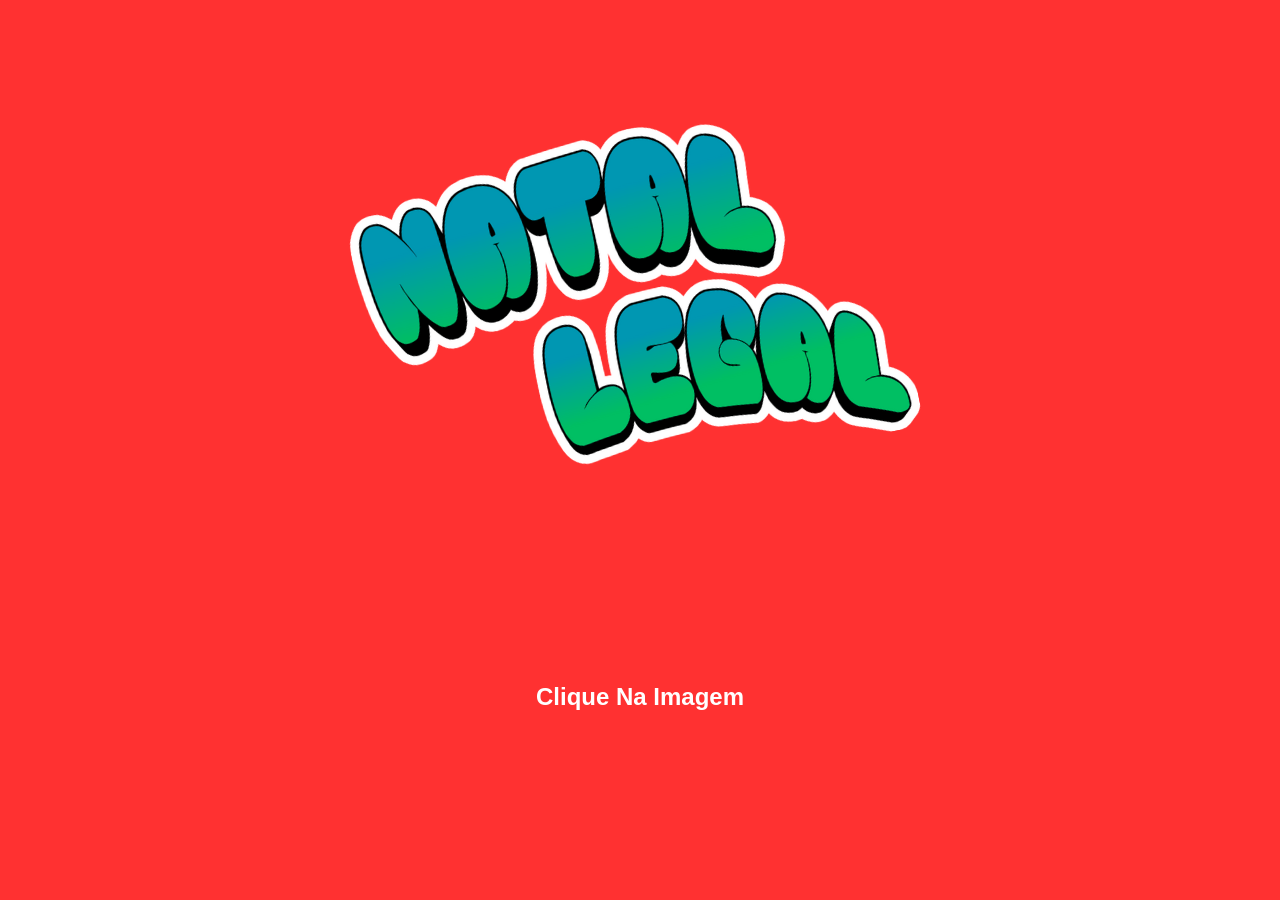
<file: index.html>
<!DOCTYPE html>
<html>
  <head>
    <title>Esse é o Inicio</title>
    <meta charset="utf-8">
    <link rel="icon" href="img/fav_icon.png">
    
    <style>
      body {
        margin: 0;
        min-height: 100vh;
        min-width: 100vw;
        background-color: #ff3131;
        border: none;font-family:
        sans-serif;
        color: white;
      }

      .img{
        display: flex;              
        justify-content: center;
      }
      
      h1{
        text-align: center;
      }
    </style>
    
  </head>
  <body>
    <section>
      
      <div class="img">
        <a href="inicio/inicio.html">
          <img src="img/intro.png" alt="Natal Legal (tudo junto)">
        </a>
      </div>
      <h1>Clique Na Imagem</h1>
      
    </section>
  </body>
</html>
</file>
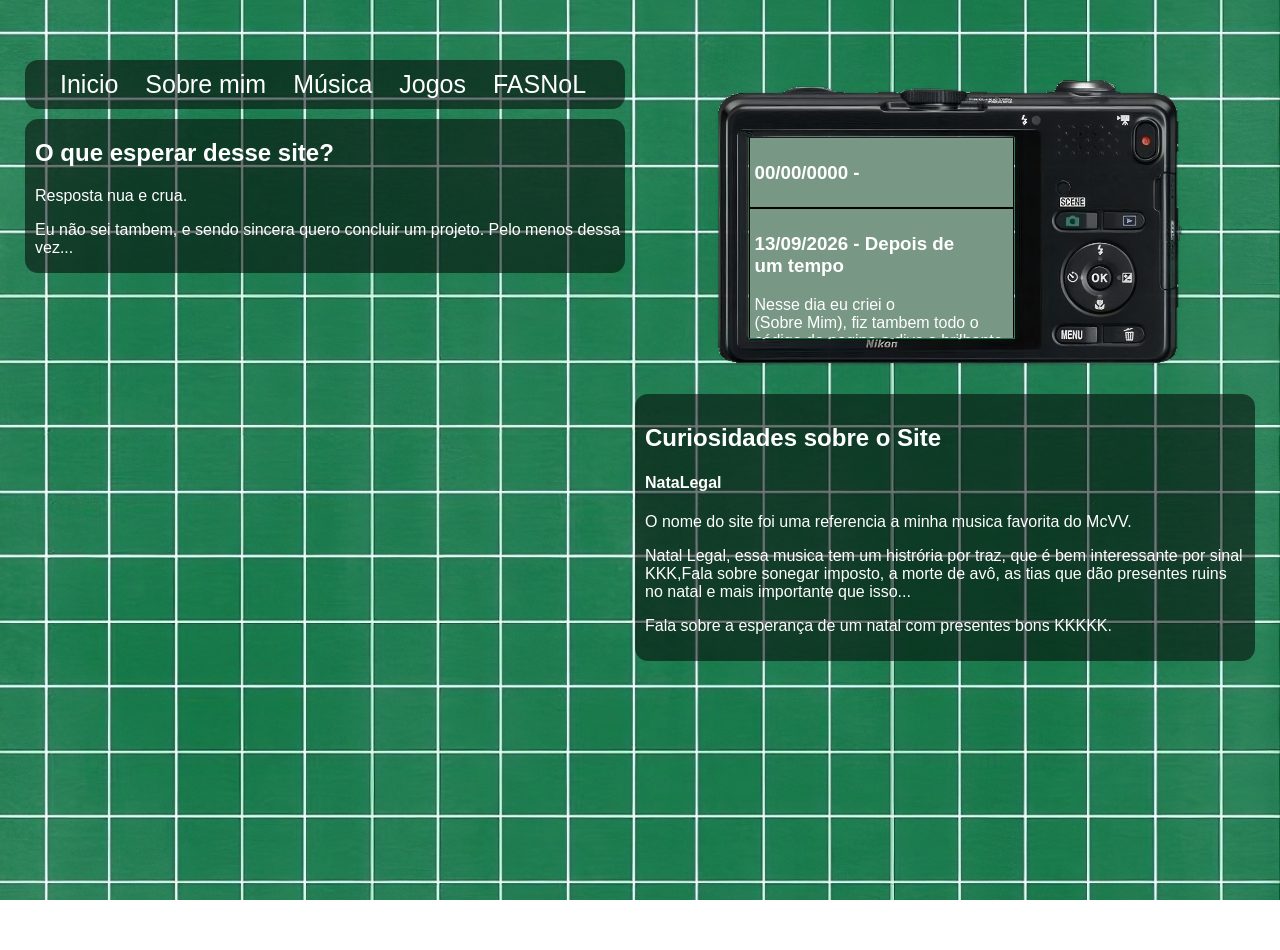
<file: Inicio/Index.html>
<!doctype html>
<html lang="pt-br">
<head>
    <meta charset="UTF-8">
    <meta name="viewport" content="width=device-width, initial-scale=1">
    <link rel="stylesheet" href="Index.css">
    <title>NataLegal</title>
</head>
<body>

    <main>
        <div class="menu-wrapper">
            <section class="coluna">
                <menu class="menu">
                    <a href="#">Inicio</a>
                    <a href="../Sobre-Mim/Index.html">Sobre mim</a>
                    <a href="#">Música</a>
                    <a href="#">Jogos</a>
                    <a href="#">FASNoL</a>
                </menu>
            </section>

            <div class="conteudo-extra coluna">
                <h2>O que esperar desse site?</h2>
                <p>Resposta nua e crua.</p>
                <p>Eu não sei tambem, e sendo sincera quero concluir um projeto. Pelo menos dessa vez...</p>
            </div>
        </div>


        <section >
                <article class="camera-frame">
                    <img class="camera" src="../img/camera.png">
                    <div class="lista-atualizacoes">

                        <!--
                        <div class="New">
                            <h3>00/00/0000 - </h3>
                            <p></p>
                        </div>
                        -->

                        <div class="New">
                            <h3>00/00/0000 - </h3>
                            <p></p>
                        </div>

                        <div class="New">
                            <h3>13/09/2026 - Depois de <br> um tempo</h3>
                            <p>Nesse dia eu criei o <br> (Sobre Mim), fiz tambem todo o código da pagina e dive a brilhante idia de cria uma pag sómente de "Commit" direto no NeoCites...</p>

                            <p>Acho que se eu a atualizar sempre alguma coisa pelo NeoCites consigo manter um engajamento melhor.</p>
                        </div>
                        
                        <div class="New">
                            <h3>31/08/2026 - segundo dia</h3>
                            <p>hoje eu nao ouvi musica para programar, mas isso nao muda nada, vou mexer mais um pouco e ir atualizando para subir no GitHub</p>
                        </div>

                        <div class="New">
                            <h3>30/08/2026 - Inicio</h3>
                            <p>Hj foi criado o site e com isso vem o primeiro registro dele, ele ainda não foi publicado então ninguém vai ver isso por um bommmm tempo, gosto de programar ouvindo música, estou ouvindo agora Someday (A Good Song) do Redbone.</p>
                            <p>Super recomendo as musicas do Redbone por sinal...</p>
                        </div>
                        
                    </div>
                </article>

                <article>
                    <div class="coluna curiosisade">
                        <h2>Curiosidades sobre o Site</h2>
                        <h4>NataLegal</h4>
                        <p>O nome do site foi uma referencia a minha musica favorita do McVV.</p>
                        <p>Natal Legal, essa musica tem um histrória por traz, que é bem interessante por sinal KKK,Fala sobre sonegar imposto, a morte de avô, as tias que dão presentes ruins no natal e mais importante que isso...</p>
                        <p>Fala sobre a esperança de um natal com presentes bons KKKKK.</p>
                    </div>
                </article>
        </section>
    </main>

    <footer>
               
    </footer>
</body>
</html>
</file>
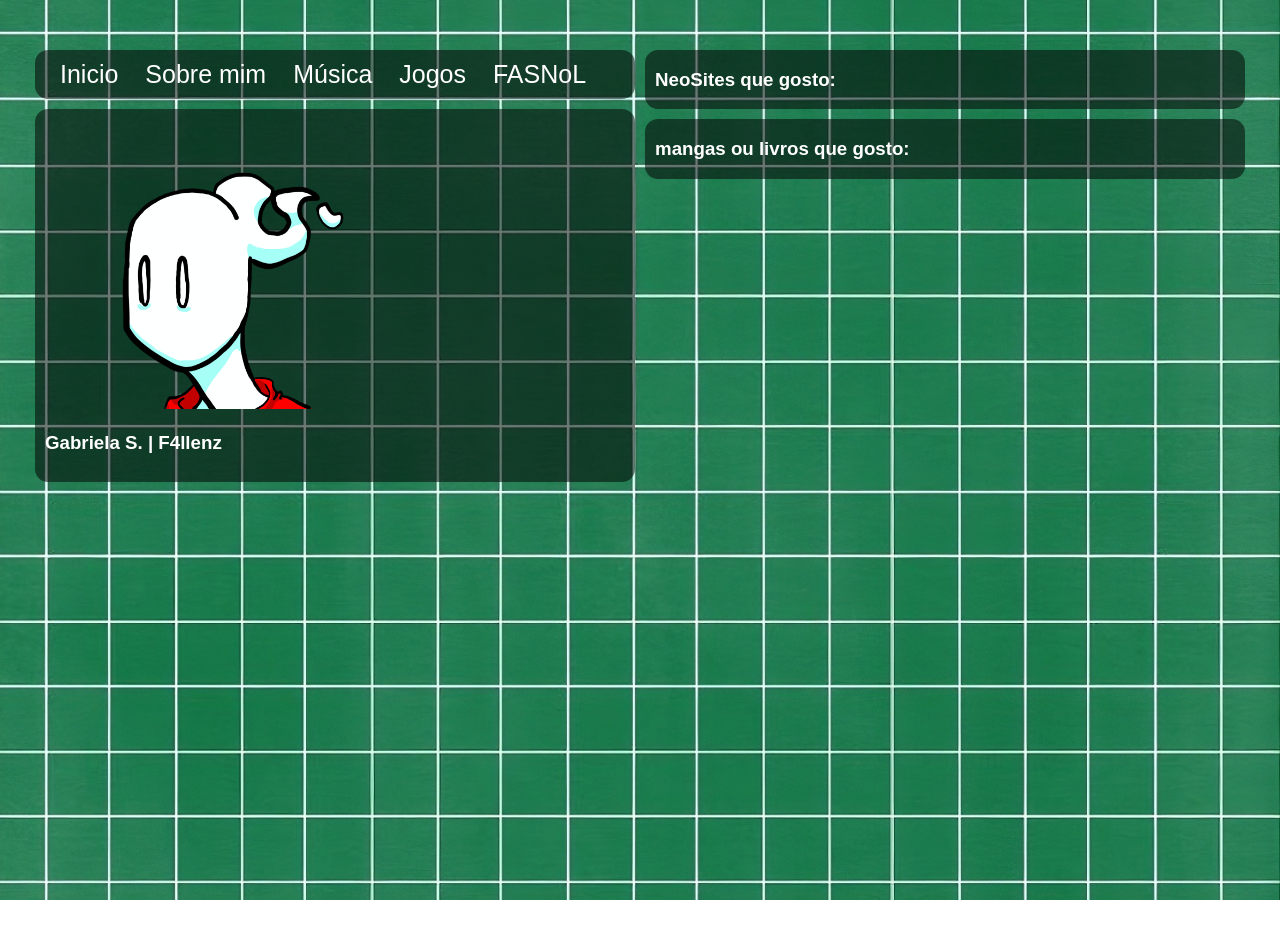
<file: Sobre-Mim/Index.html>
<!DOCTYPE html>
<html lang="en">
<head>
    <meta charset="UTF-8">
    <meta name="viewport" content="width=device-width, initial-scale=1.0">
    <link rel="stylesheet" href="Index.css">
    <title>Sobre Mim</title>
</head>
<body>
    <main>
        <article class="menu-wrapper">
            <section class="coluna">
                <menu class="menu">
                    <a href="../Inicio/Index.html">Inicio</a>
                    <a href="#">Sobre mim</a>
                    <a href="#">Música</a>
                    <a href="#">Jogos</a>
                    <a href="#">FASNoL</a>
                </menu>
            </section>

            <section class="coluna Format">
                <img  class="Foto-p" src="../img/f4llen-p.png" alt="Oc de um fantasminha com um suéter vermelho">
                <h1>Gabriela S. | F4llenz </h1>

            </section>
        </article>

        <article class="conteudo-wrapper">
            <section class="coluna conteudo">
               <article>
                <h3>NeoSites que gosto:</h3>
                
               </article>
            </section>

            <section class="coluna conteudo">
               <article>
                <h3>mangas ou livros que gosto:</h3>
               </article>
            </section>
        </article>
    </main>
</body>
</html>
</file>
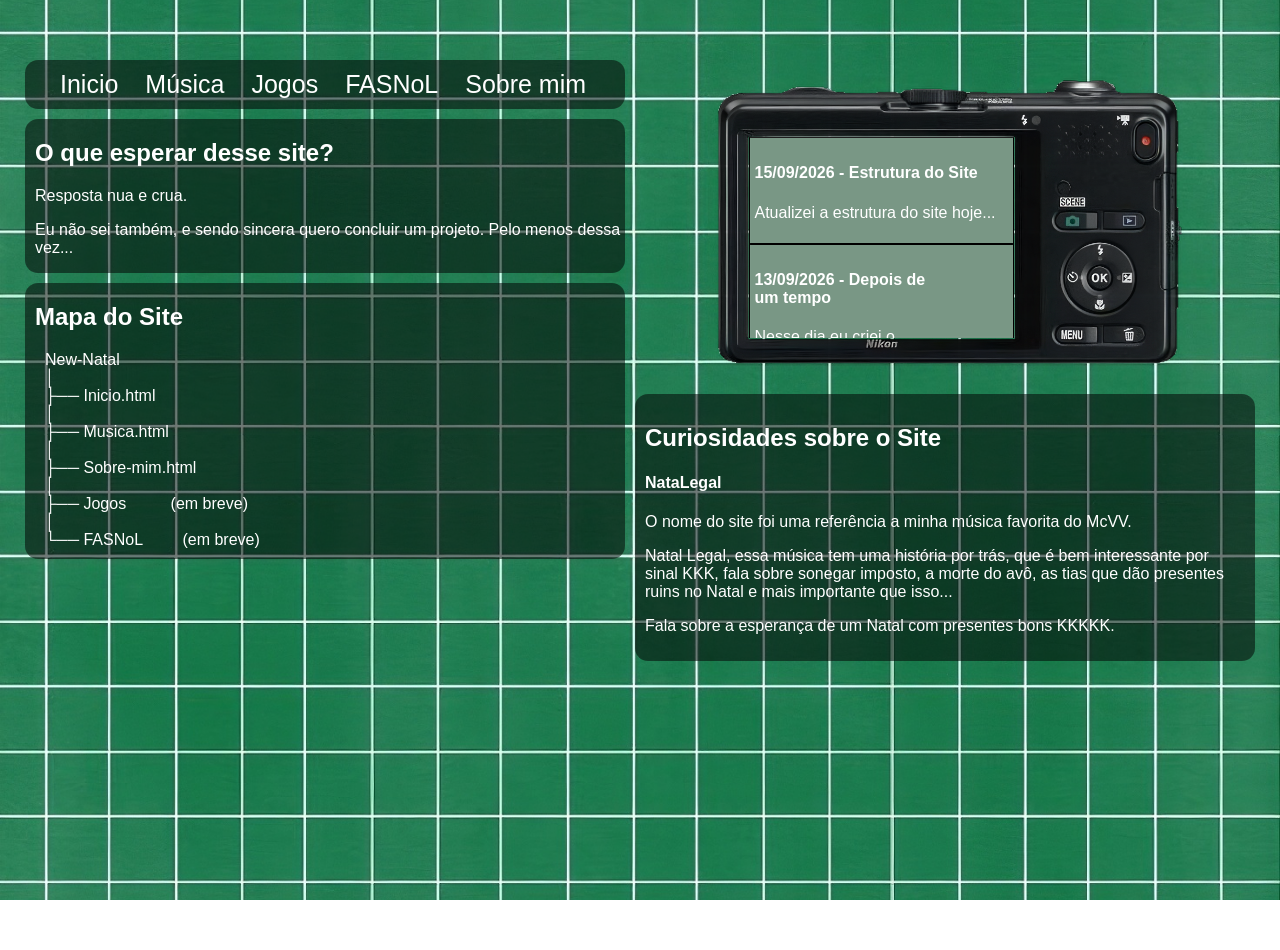
<file: Inicio/Inicio.html>
<!doctype html>
<html lang="pt-br">
<head>
    <meta charset="UTF-8">
    <meta name="viewport" content="width=device-width, initial-scale=1">
    <link rel="stylesheet" href="Inicio.css">
    <link rel="icon" href="../img/fav_icon.png">
    <title>NataLegal</title>
</head>
<body>

    <main>
        <div class="menu-wrapper">
            <section class="coluna">
                <menu class="menu">
                    <a href="#" class="buton">Inicio</a>
                    <a href="../Musica/Musica.html" class="buton">Música</a>
                    <a href="#" class="buton">Jogos</a>
                    <a href="#" class="buton">FASNoL</a>
                    <a href="../Sobre-Mim/Sobre-mim.html"  class="buton">Sobre mim</a>
                </menu>
            </section>

            <div class="conteudo-extra coluna">
                <h2>O que esperar desse site?</h2>
                <p>Resposta nua e crua.</p>
                <p>Eu não sei também, e sendo sincera quero concluir um projeto. Pelo menos dessa vez...</p>
            </div>

            <div class="coluna">
               <h2>Mapa do Site</h2>
               <pre class="mapa-site">New-Natal
│
├── <a href="#">Inicio.html</a>
│
├── <a href="../Musica/Musica.html">Musica.html</a>
│
├── <a href="../Sobre-Mim/Sobre-mim.html">Sobre-mim.html</a>
│
├── Jogos          (em breve)
│
└── FASNoL         (em breve)
</pre>
            </div>
        </div>

        <section >
                <article class="camera-frame">
                    <img class="camera" src="../img/camera.png">
                    <div class="lista-atualizacoes">

                        <!--
                        <div class="New">
                            <h3>00/00/0000 - </h3>
                            <p></p>
                        </div>
                        -->

                        <div class="New">
                            <h4>15/09/2026 - Estrutura do Site</h4>
                            <p>Atualizei a estrutura do site hoje...</p>
                            <p></p>
                        </div>

                        <div class="New">
                            <h4>13/09/2026 - Depois de <br> um tempo</h4>
                            <p>Nesse dia eu criei o <br> (Sobre Mim), fiz também todo o código da página e tive a brilhante ideia de criar uma página somente de "Commit" direto no Neocities...</p>

                            <p>Acho que se eu atualizar sempre alguma coisa pelo Neocities, consigo manter um engajamento melhor.</p>
                        </div>
                        
                        <div class="New">
                            <h4>31/08/2026 - segundo dia</h4>
                            <p>hoje eu não ouvi música para programar, mas isso não muda nada, vou mexer mais um pouco e ir atualizando para subir no GitHub</p>
                        </div>

                        <div class="New">
                            <h4>30/08/2026 - Inicio</h4>
                            <p>Hj foi criado o site e com isso vem o primeiro registro dele, ele ainda não foi publicado então ninguém vai ver isso por um bommmm tempo, gosto de programar ouvindo música, estou ouvindo agora Someday (A Good Song) do Redbone.</p>
                            <p>Super recomendo as músicas do Redbone por sinal...</p>
                        </div>
                        
                    </div>
                </article>

                <article>
                    <div class="coluna curiosisade">
                        <h2>Curiosidades sobre o Site</h2>
                        <h4>NataLegal</h4>
                        <p>O nome do site foi uma referência a minha música favorita do McVV.</p>
                        <p>Natal Legal, essa música tem uma história por trás, que é bem interessante por sinal KKK, fala sobre sonegar imposto, a morte do avô, as tias que dão presentes ruins no Natal e mais importante que isso...</p>
                        <p>Fala sobre a esperança de um Natal com presentes bons KKKKK.</p>
                    </div>
                </article>
        </section>
    </main>

    <footer>
               
    </footer>
</body>
</html>
</file>
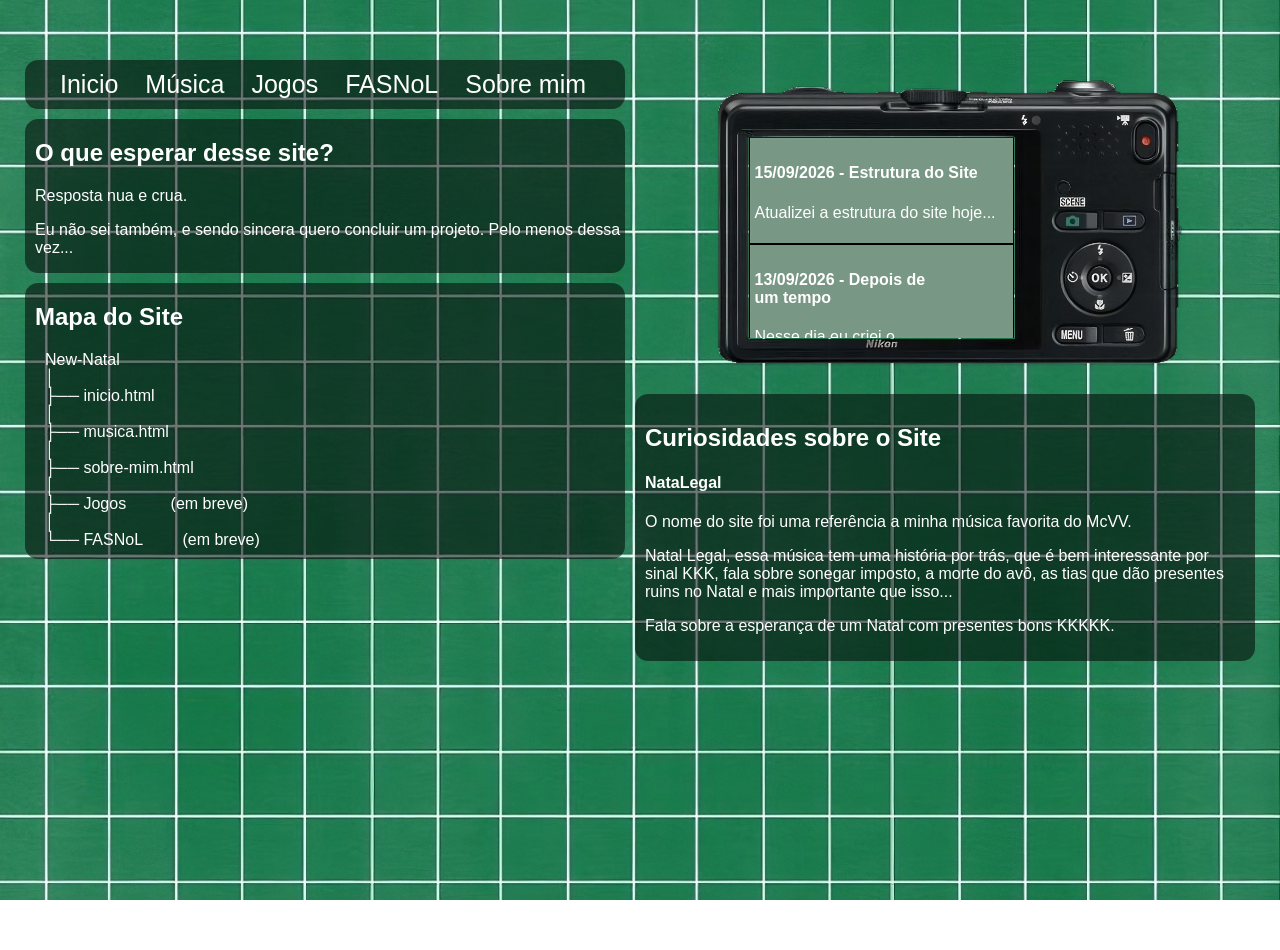
<file: inicio/inicio.html>
<!doctype html>
<html lang="pt-br">
<head>
    <meta charset="UTF-8">
    <meta name="viewport" content="width=device-width, initial-scale=1">
    <link rel="stylesheet" href="inicio.css">
    <link rel="icon" href="../img/fav_icon.png">
    <title>NataLegal</title>
</head>
<body>

    <main>
        <div class="menu-wrapper">
            <section class="coluna">
                <menu class="menu">
                    <a href="#" class="buton">Inicio</a>
                    <a href="../musica/musica.html" class="buton">Música</a>
                    <a href="#" class="buton">Jogos</a>
                    <a href="#" class="buton">FASNoL</a>
                    <a href="../sobre-mim/sobre-mim.html"  class="buton">Sobre mim</a>
                </menu>
            </section>

            <div class="conteudo-extra coluna">
                <h2>O que esperar desse site?</h2>
                <p>Resposta nua e crua.</p>
                <p>Eu não sei também, e sendo sincera quero concluir um projeto. Pelo menos dessa vez...</p>
            </div>

            <div class="coluna">
               <h2>Mapa do Site</h2>
               <pre class="mapa-site">New-Natal
│
├── <a href="#">inicio.html</a>
│
├── <a href="../musica/musica.html">musica.html</a>
│
├── <a href="../sobre-mim/sobre-mim.html">sobre-mim.html</a>
│
├── Jogos          (em breve)
│
└── FASNoL         (em breve)
</pre>
            </div>
        </div>

        <section >
                <article class="camera-frame">
                    <img class="camera" src="../img/camera.png">
                    <div class="lista-atualizacoes">

                        <!--
                        <div class="New">
                            <h3>00/00/0000 - </h3>
                            <p></p>
                        </div>
                        -->

                        <div class="New">
                            <h4>15/09/2026 - Estrutura do Site</h4>
                            <p>Atualizei a estrutura do site hoje...</p>
                            <p></p>
                        </div>

                        <div class="New">
                            <h4>13/09/2026 - Depois de <br> um tempo</h4>
                            <p>Nesse dia eu criei o <br> (Sobre Mim), fiz também todo o código da página e tive a brilhante ideia de criar uma página somente de "Commit" direto no Neocities...</p>

                            <p>Acho que se eu atualizar sempre alguma coisa pelo Neocities, consigo manter um engajamento melhor.</p>
                        </div>
                        
                        <div class="New">
                            <h4>31/08/2026 - segundo dia</h4>
                            <p>hoje eu não ouvi música para programar, mas isso não muda nada, vou mexer mais um pouco e ir atualizando para subir no GitHub</p>
                        </div>

                        <div class="New">
                            <h4>30/08/2026 - Inicio</h4>
                            <p>Hj foi criado o site e com isso vem o primeiro registro dele, ele ainda não foi publicado então ninguém vai ver isso por um bommmm tempo, gosto de programar ouvindo música, estou ouvindo agora Someday (A Good Song) do Redbone.</p>
                            <p>Super recomendo as músicas do Redbone por sinal...</p>
                        </div>
                        
                    </div>
                </article>

                <article>
                    <div class="coluna curiosisade">
                        <h2>Curiosidades sobre o Site</h2>
                        <h4>NataLegal</h4>
                        <p>O nome do site foi uma referência a minha música favorita do McVV.</p>
                        <p>Natal Legal, essa música tem uma história por trás, que é bem interessante por sinal KKK, fala sobre sonegar imposto, a morte do avô, as tias que dão presentes ruins no Natal e mais importante que isso...</p>
                        <p>Fala sobre a esperança de um Natal com presentes bons KKKKK.</p>
                    </div>
                </article>
        </section>
    </main>

    <footer>
               
    </footer>
</body>
</html>
</file>
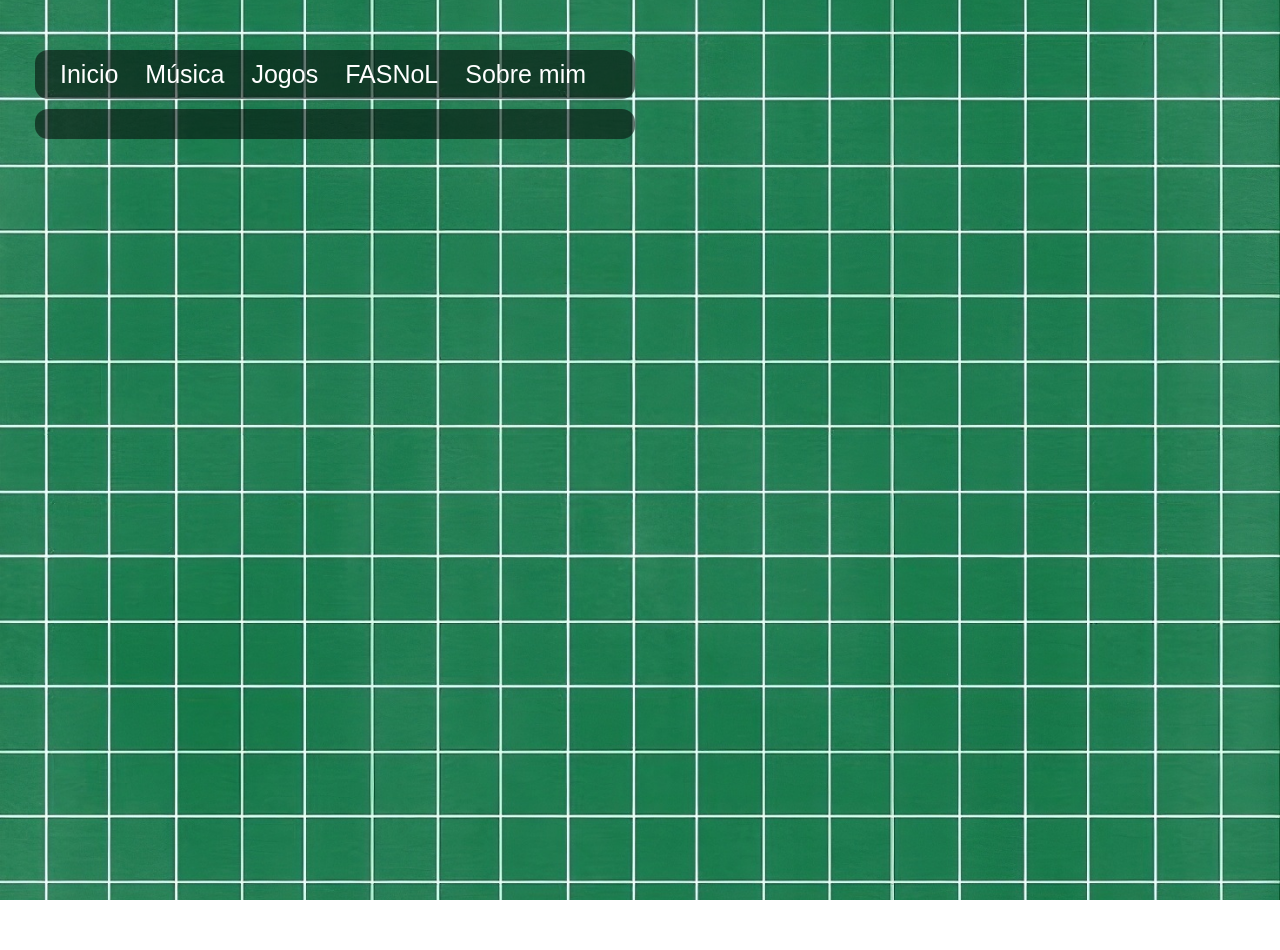
<file: Musica/Musica.html>
<!DOCTYPE html>
<html lang="pt-br">

<head>
    <meta charset="UTF-8">
    <meta name="viewport" content="width=device-width, initial-scale=1.0">
    <link rel="stylesheet" href="Musica.css">
    <link rel="icon" href="../img/fav_icon.png">
    <title>Música</title>
</head>

<body>
    <main>
        <article class="menu-wrapper">
            <section class="coluna">
                <menu class="menu">
                    <a href="../Inicio/Inicio.html" class="buton">Inicio</a>
                    <a href="#" class="buton">Música</a>
                    <a href="#" class="buton">Jogos</a>
                    <a href="#" class="buton">FASNoL</a>
                    <a href="../Sobre-Mim/Sobre-mim.html" class="buton">Sobre mim</a>
                </menu>
            </section>

            <section class="coluna Format">
                
            </section>
        </article>

        <article class="conteudo-wrapper">
            <section class="coluna conteudo">
               
            </section>

            <section class="coluna conteudo">
               
            </section>
        </article>
    </main>
</body>

</html>
</file>
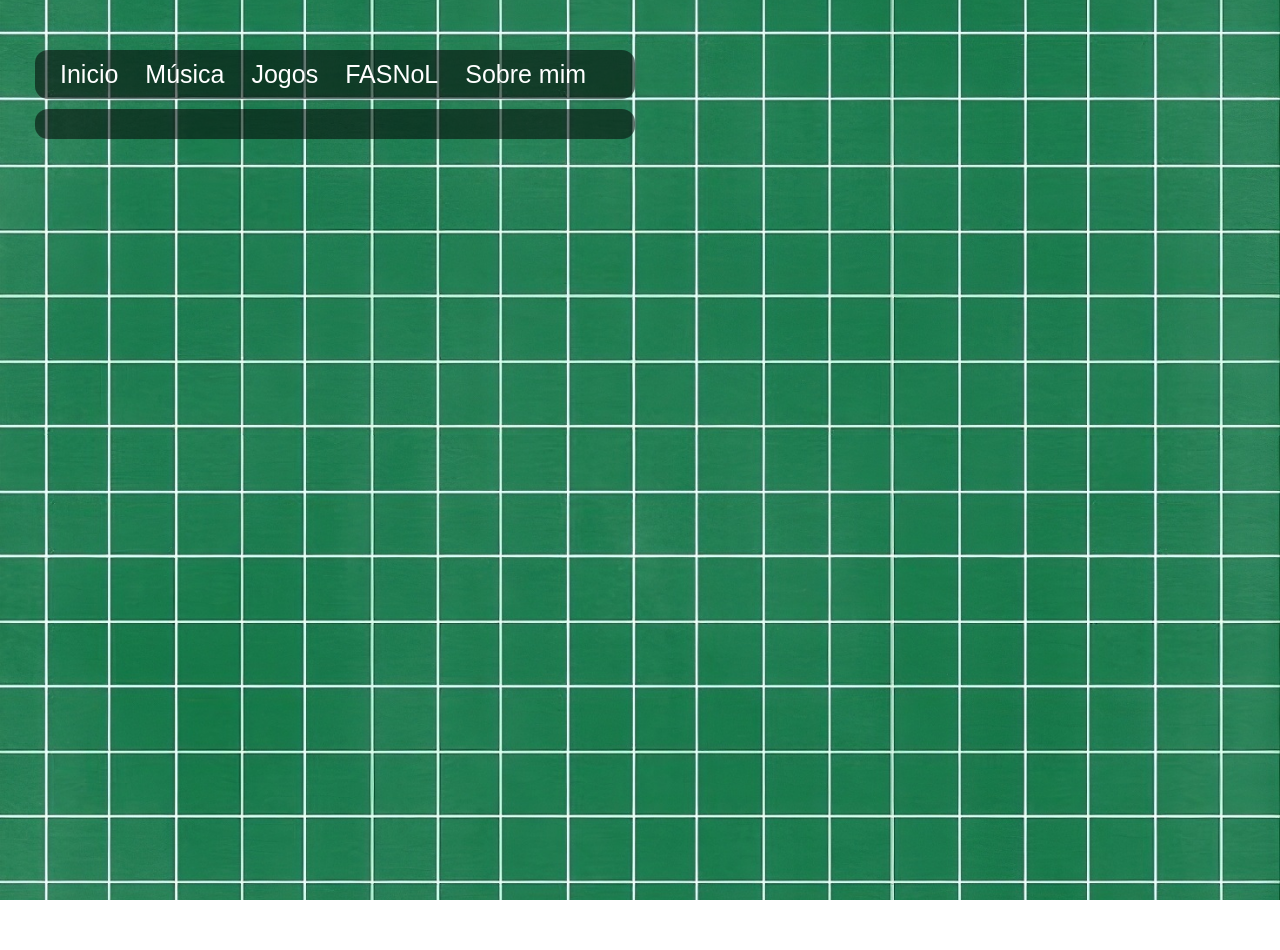
<file: musica/musica.html>
<!DOCTYPE html>
<html lang="pt-br">

<head>
    <meta charset="UTF-8">
    <meta name="viewport" content="width=device-width, initial-scale=1.0">
    <link rel="stylesheet" href="musica.css">
    <link rel="icon" href="../img/fav_icon.png">
    <title>Música</title>
</head>

<body>
    <main>
        <article class="menu-wrapper">
            <section class="coluna">
                <menu class="menu">
                    <a href="../inicio/inicio.html" class="buton">Inicio</a>
                    <a href="#" class="buton">Música</a>
                    <a href="#" class="buton">Jogos</a>
                    <a href="#" class="buton">FASNoL</a>
                    <a href="../sobre-mim/sobre-mim.html" class="buton">Sobre mim</a>
                </menu>
            </section>

            <section class="coluna Format">
                
            </section>
        </article>

        <article class="conteudo-wrapper">
            <section class="coluna conteudo">
               
            </section>

            <section class="coluna conteudo">
               
            </section>
        </article>
    </main>
</body>

</html>
</file>
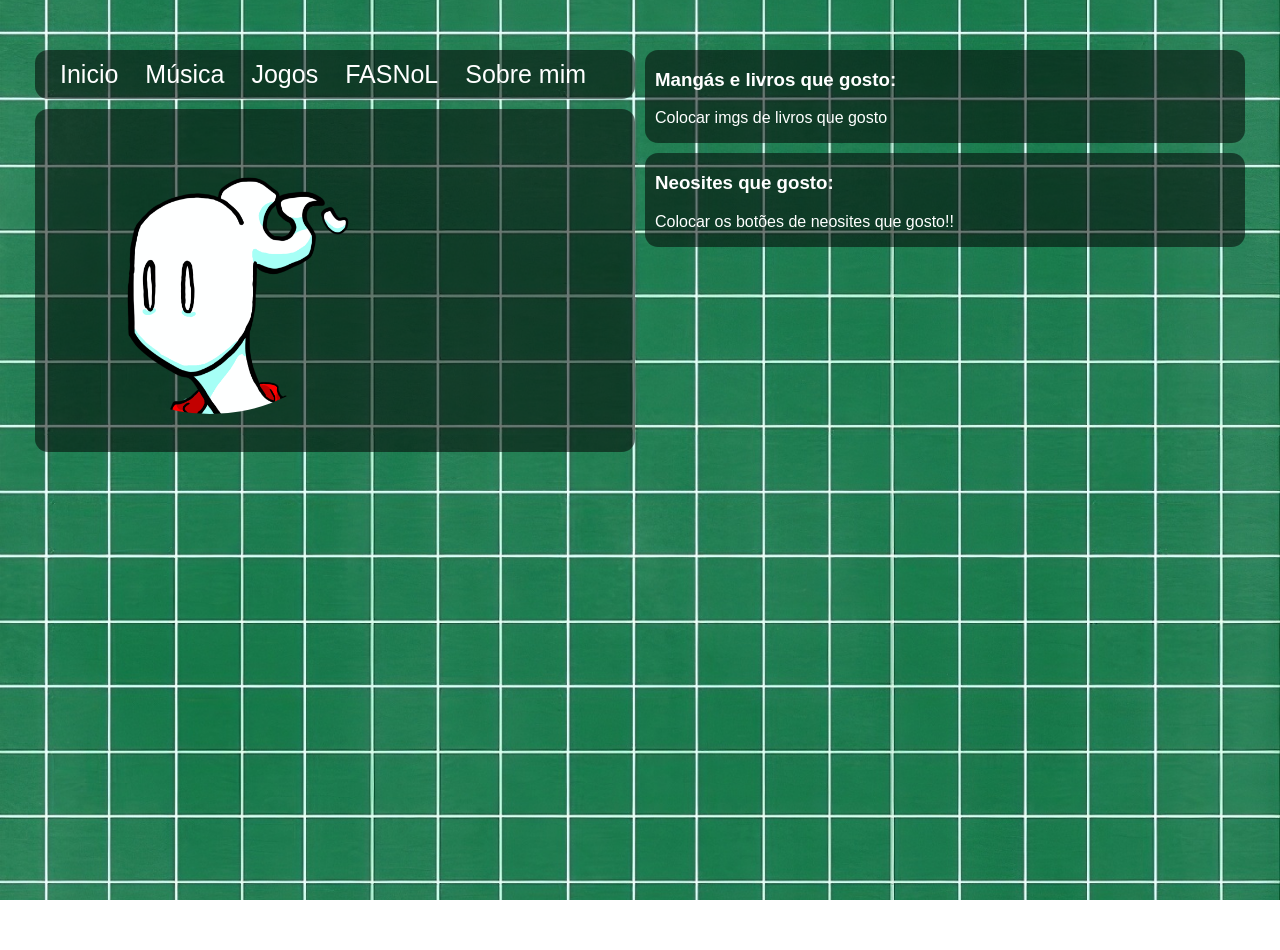
<file: Sobre-Mim/Sobre-mim.html>
<!DOCTYPE html>
<html lang="pt-br">
<head>
    <meta charset="UTF-8">
    <meta name="viewport" content="width=device-width, initial-scale=1.0">
    <link rel="stylesheet" href="Sobre-mim.css">
    <link rel="icon" href="../img/fav_icon.png">
    <title>Sobre Mim</title>
</head>
<body>
    <main>
        <article class="menu-wrapper">
            <section class="coluna">
                <menu class="menu">
                    <a href="../Inicio/Inicio.html" class="buton">Inicio</a>
                    <a href="../Musica/Musica.html" class="buton">Música</a>
                    <a href="#" class="buton">Jogos</a>
                    <a href="#" class="buton">FASNoL</a>
                    <a href="#" class="buton">Sobre mim</a>
                </menu>
            </section>

            <section class="coluna Format">
                <img  class="Foto-p" src="../img/f4llen-p.png" alt="Oc de um fantasminha com um suéter vermelho">
                <h1></h1>

            </section>
        </article>

        <article class="conteudo-wrapper">
            <section class="coluna conteudo">
               <article>
                <h3>Mangás e livros que gosto:</h3>
                <p>Colocar imgs de livros que gosto</p>
                
               </article>
            </section>

            <section class="coluna conteudo">
               <article>
                <h3>Neosites que gosto:</h3>
                <p>Colocar os botões de neosites que gosto!!</p>
               </article>
            </section>
        </article>
    </main>
</body>
</html>
</file>
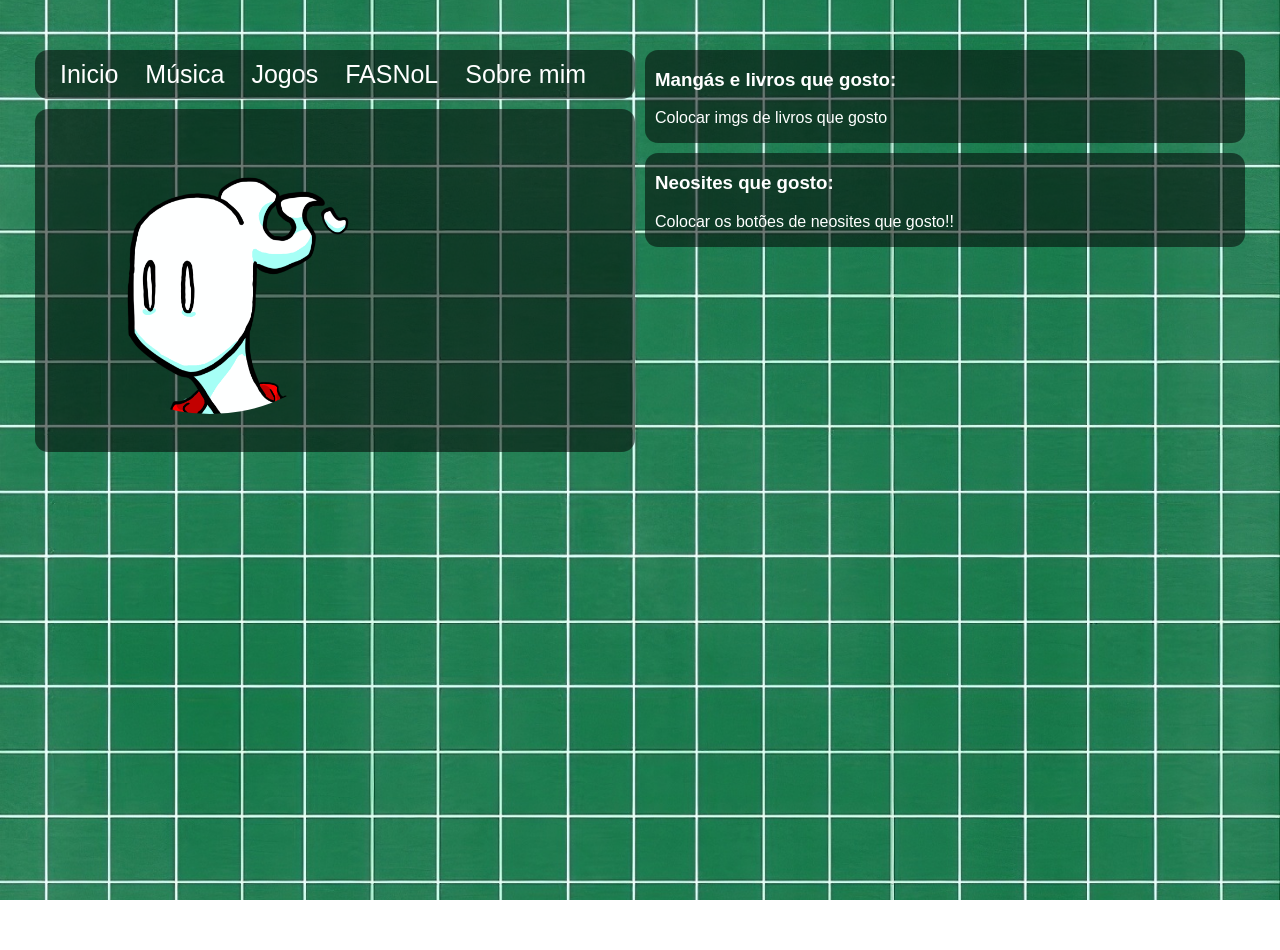
<file: sobre-mim/sobre-mim.html>
<!DOCTYPE html>
<html lang="pt-br">
<head>
    <meta charset="UTF-8">
    <meta name="viewport" content="width=device-width, initial-scale=1.0">
    <link rel="stylesheet" href="sobre-mim.css">
    <link rel="icon" href="../img/fav_icon.png">
    <title>Sobre Mim</title>
</head>
<body>
    <main>
        <article class="menu-wrapper">
            <section class="coluna">
                <menu class="menu">
                    <a href="../inicio/inicio.html" class="buton">Inicio</a>
                    <a href="../musica/musica.html" class="buton">Música</a>
                    <a href="#" class="buton">Jogos</a>
                    <a href="#" class="buton">FASNoL</a>
                    <a href="#" class="buton">Sobre mim</a>
                </menu>
            </section>

            <section class="coluna Format">
                <img  class="Foto-p" src="../img/f4llen-p.png" alt="Oc de um fantasminha com um suéter vermelho">
                <h1></h1>

            </section>
        </article>

        <article class="conteudo-wrapper">
            <section class="coluna conteudo">
               <article>
                <h3>Mangás e livros que gosto:</h3>
                <p>Colocar imgs de livros que gosto</p>
                
               </article>
            </section>

            <section class="coluna conteudo">
               <article>
                <h3>Neosites que gosto:</h3>
                <p>Colocar os botões de neosites que gosto!!</p>
               </article>
            </section>
        </article>
    </main>
</body>
</html>
</file>
<file: Inicio/Index.css>
*{
    border: none;
    font-family: "Ubuntu Mono", sans-serif;
    color: white;
}

html {
    scrollbar-width: none;
    -ms-overflow-style: none;
}

html::-webkit-scrollbar {
    display: none;
}

a {
    text-decoration: none;
}

body {
    margin: 0;
    min-height: 100vh;
    background: url("../img/Fundo.jpg") center center fixed;
    background-size: cover;
}

main {
    display: flex;
    gap: 10px;
    justify-content: center;
    margin-top: 50px;
}

.coluna{
    background: rgba(0, 0, 0, 0.521);
    width: 600px;
    height: 100%;
    border-radius: 13px;
    margin-top: 10px;
    padding-left: 10px;
}

.direita{
    height: 100%;
}

.titulo{
    text-align: center;
}

.New{
    border: black 1px solid;
    background-color: rgb(121, 151, 133);
    width: 100%;
    height: auto;
    padding: 5px;
    margin: 0;
    box-sizing: border-box;
}

.camera-frame {
    position: relative;
    width: 100%;
    max-width: 500px;
    margin: 20px auto 0;
}

.camera-frame .camera {
    width: 100%;
    height: auto;
    display: block;
    position: relative;
    z-index: 2;
    pointer-events: none;
}

.camera-frame .lista-atualizacoes {
    position: absolute;
    left: 10.7%;
    top: 21.3%;
    width: 53%;
    height: 64%;
    overflow-y: auto;
    z-index: 1;
    box-sizing: border-box;
    padding: 0;
    scrollbar-width: none;
    -ms-overflow-style: none;
}

.camera-frame .lista-atualizacoes::-webkit-scrollbar {
    display: none;
}

.menu{
    font-size: 25px;
    padding-left: 5px;
    padding-right: 5px;
    margin: 10px;
}

.menu > a {
    padding: 10px;
}

.menu-wrapper {
    display: flex;
    flex-direction: column;
    width: 600px;
    height: 100%;
}

.menu-wrapper .coluna {
    width: auto;
    height: auto;
}

.conteudo-extra {
    margin-top: 10px;
    padding-left: 10px;
    width: auto;
}

.curiosisade{
    padding: 10px;
}
</file>
<file: Sobre-Mim/Index.css>
*{
    border: none;
    font-family: "Ubuntu Mono", sans-serif;
    color: white;
}

html {
    scrollbar-width: none;
    -ms-overflow-style: none;
}

html::-webkit-scrollbar {
    display: none;
}

body {
    margin: 0;
    min-height: 100vh;
    background: url("../img/Fundo.jpg") center center fixed;
    background-size: cover;
}

a {
    text-decoration: none;
}

main {
    display: flex;
    gap: 10px;
    justify-content: center;
    margin-top: 50px;
}

.Foto-p{
  width: 320px;
  height: 290px;
}

.direita{
    height: 100%;
}

.titulo{
    text-align: center;
}

.coluna{
    background: rgba(0, 0, 0, 0.521);
    width: 600px;
    height: 100%;
    border-radius: 13px;
   
}

.Format{
    padding: 10px;
}

.menu{
    font-size: 25px;
    padding-left: 5px;
    padding-right: 5px;
    margin: 10px;
}

.menu > a {
    padding: 10px;
}

.menu-wrapper {
    display: flex;
    flex-direction: column;
    gap: 10px;
    width: 600px;
}

.menu-wrapper .coluna {
    width: auto;
    height: auto;
}

.conteudo-wrapper {
    display: flex;
    flex-direction: column;
    gap: 10px;
    width: 600px;
}

.conteudo-wrapper .coluna {
    width: auto;
    height: auto;
}

.conteudo{
    padding-left: 10px;
}
</file>
<file: Inicio/Inicio.css>
*{
    border: none;
    font-family: "Ubuntu Mono", sans-serif;
    color: white;
}

html {
    scrollbar-width: none;
    -ms-overflow-style: none;
}

html::-webkit-scrollbar {
    display: none;
}

a {
    text-decoration: none;
}

body {
    margin: 0;
    min-height: 100vh;
    background: url("../img/Fundo.jpg") center center fixed;
    background-size: cover;
}

main {
    display: flex;
    gap: 10px;
    justify-content: center;
    margin-top: 50px;
}

.coluna{
    background: rgba(0, 0, 0, 0.521);
    width: 600px;
    height: 100%;
    border-radius: 13px;
    margin-top: 10px;
    padding-left: 10px;
}

.direita{
    height: 100%;
}

.titulo{
    text-align: center;
}

.New{
    border: black 1px solid;
    background-color: rgb(121, 151, 133);
    width: 100%;
    height: auto;
    padding: 5px;
    margin: 0;
    box-sizing: border-box;
}

.camera-frame {
    position: relative;
    width: 100%;
    max-width: 500px;
    margin: 20px auto 0;
}

.camera-frame .camera {
    width: 100%;
    height: auto;
    display: block;
    position: relative;
    z-index: 2;
    pointer-events: none;
}

.camera-frame .lista-atualizacoes {
    position: absolute;
    left: 10.7%;
    top: 21.3%;
    width: 53%;
    height: 64%;
    overflow-y: auto;
    z-index: 1;
    box-sizing: border-box;
    padding: 0;
    scrollbar-width: none;
    -ms-overflow-style: none;
}

.camera-frame .lista-atualizacoes::-webkit-scrollbar {
    display: none;
}

.menu{
    font-size: 25px;
    padding-left: 5px;
    padding-right: 5px;
    margin: 10px;
}


.buton:hover{
    color: rgba(65, 139, 81, 0.897);
}

.menu > a {
    padding: 10px;
}

.menu-wrapper {
    display: flex;
    flex-direction: column;
    width: 600px;
    height: 100%;
}

.menu-wrapper .coluna {
    width: auto;
    height: auto;
}

.conteudo-extra {
    margin-top: 10px;
    padding-left: 10px;
    width: auto;
}

.curiosisade{
    padding: 10px;
}

.mapa-site {
    white-space: pre;
    font-size: 16px;
    padding: 0 10px 10px;
    margin: 0;
    overflow-x: auto;
}

.mapa-site a:hover {
    color: rgba(65, 139, 81, 0.897);
}
</file>
<file: inicio/inicio.css>
*{
    border: none;
    font-family: "Ubuntu Mono", sans-serif;
    color: white;
}

html {
    scrollbar-width: none;
    -ms-overflow-style: none;
}

html::-webkit-scrollbar {
    display: none;
}

a {
    text-decoration: none;
}

body {
    margin: 0;
    min-height: 100vh;
    background: url("../img/fundo.jpg") center center fixed;
    background-size: cover;
}

main {
    display: flex;
    gap: 10px;
    justify-content: center;
    margin-top: 50px;
}

.coluna{
    background: rgba(0, 0, 0, 0.521);
    width: 600px;
    height: 100%;
    border-radius: 13px;
    margin-top: 10px;
    padding-left: 10px;
}

.direita{
    height: 100%;
}

.titulo{
    text-align: center;
}

.New{
    border: black 1px solid;
    background-color: rgb(121, 151, 133);
    width: 100%;
    height: auto;
    padding: 5px;
    margin: 0;
    box-sizing: border-box;
}

.camera-frame {
    position: relative;
    width: 100%;
    max-width: 500px;
    margin: 20px auto 0;
}

.camera-frame .camera {
    width: 100%;
    height: auto;
    display: block;
    position: relative;
    z-index: 2;
    pointer-events: none;
}

.camera-frame .lista-atualizacoes {
    position: absolute;
    left: 10.7%;
    top: 21.3%;
    width: 53%;
    height: 64%;
    overflow-y: auto;
    z-index: 1;
    box-sizing: border-box;
    padding: 0;
    scrollbar-width: none;
    -ms-overflow-style: none;
}

.camera-frame .lista-atualizacoes::-webkit-scrollbar {
    display: none;
}

.menu{
    font-size: 25px;
    padding-left: 5px;
    padding-right: 5px;
    margin: 10px;
}


.buton:hover{
    color: rgba(65, 139, 81, 0.897);
}

.menu > a {
    padding: 10px;
}

.menu-wrapper {
    display: flex;
    flex-direction: column;
    width: 600px;
    height: 100%;
}

.menu-wrapper .coluna {
    width: auto;
    height: auto;
}

.conteudo-extra {
    margin-top: 10px;
    padding-left: 10px;
    width: auto;
}

.curiosisade{
    padding: 10px;
}

.mapa-site {
    white-space: pre;
    font-size: 16px;
    padding: 0 10px 10px;
    margin: 0;
    overflow-x: auto;
}

.mapa-site a:hover {
    color: rgba(65, 139, 81, 0.897);
}
</file>
<file: Musica/Musica.css>
*{
    border: none;
    font-family: "Ubuntu Mono", sans-serif;
    color: white;
}

html {
    scrollbar-width: none;
    -ms-overflow-style: none;
}

html::-webkit-scrollbar {
    display: none;
}

body {
    margin: 0;
    min-height: 100vh;
    background: url("../img/Fundo.jpg") center center fixed;
    background-size: cover;
}

a {
    text-decoration: none;
}

main {
    display: flex;
    gap: 10px;
    justify-content: center;
    margin-top: 50px;
}

.buton:hover{
    color: rgba(65, 139, 81, 0.897);
}
.direita{
    height: 100%;
}

.titulo{
    text-align: center;
}

.coluna{
    background: rgba(0, 0, 0, 0.521);
    width: 600px;
    height: 100%;
    border-radius: 13px;
   
}

.Format{
    padding: 15px;
}

.menu{
    font-size: 25px;
    padding-left: 5px;
    padding-right: 5px;
    margin: 10px;
}

.menu > a {
    padding: 10px;
}

.menu-wrapper {
    display: flex;
    flex-direction: column;
    gap: 10px;
    width: 600px;
}

.menu-wrapper .coluna {
    width: auto;
    height: auto;
}

.conteudo-wrapper {
    display: flex;
    flex-direction: column;
    gap: 10px;
    width: 600px;
}

.conteudo-wrapper .coluna {
    width: auto;
    height: auto;
}

.conteudo{
    padding-left: 10px;
}
</file>
<file: musica/musica.css>
*{
    border: none;
    font-family: "Ubuntu Mono", sans-serif;
    color: white;
}

html {
    scrollbar-width: none;
    -ms-overflow-style: none;
}

html::-webkit-scrollbar {
    display: none;
}

body {
    margin: 0;
    min-height: 100vh;
    background: url("../img/fundo.jpg") center center fixed;
    background-size: cover;
}

a {
    text-decoration: none;
}

main {
    display: flex;
    gap: 10px;
    justify-content: center;
    margin-top: 50px;
}

.buton:hover{
    color: rgba(65, 139, 81, 0.897);
}
.direita{
    height: 100%;
}

.titulo{
    text-align: center;
}

.coluna{
    background: rgba(0, 0, 0, 0.521);
    width: 600px;
    height: 100%;
    border-radius: 13px;
   
}

.Format{
    padding: 15px;
}

.menu{
    font-size: 25px;
    padding-left: 5px;
    padding-right: 5px;
    margin: 10px;
}

.menu > a {
    padding: 10px;
}

.menu-wrapper {
    display: flex;
    flex-direction: column;
    gap: 10px;
    width: 600px;
}

.menu-wrapper .coluna {
    width: auto;
    height: auto;
}

.conteudo-wrapper {
    display: flex;
    flex-direction: column;
    gap: 10px;
    width: 600px;
}

.conteudo-wrapper .coluna {
    width: auto;
    height: auto;
}

.conteudo{
    padding-left: 10px;
}
</file>
<file: Sobre-Mim/Sobre-mim.css>
*{
    border: none;
    font-family: "Ubuntu Mono", sans-serif;
    color: white;
}

html {
    scrollbar-width: none;
    -ms-overflow-style: none;
}

html::-webkit-scrollbar {
    display: none;
}

body {
    margin: 0;
    min-height: 100vh;
    background: url("../img/Fundo.jpg") center center fixed;
    background-size: cover;
}

a {
    text-decoration: none;
}

main {
    display: flex;
    gap: 10px;
    justify-content: center;
    margin-top: 50px;
}

.buton:hover{
    color: rgba(65, 139, 81, 0.897);
}

.Foto-p{
  width: 320px;
  height: 290px;
  border-radius: 100%;
}

.direita{
    height: 100%;
}

.titulo{
    text-align: center;
}

.coluna{
    background: rgba(0, 0, 0, 0.521);
    width: 600px;
    height: 100%;
    border-radius: 13px;
   
}

.Format{
    padding: 15px;
}

.menu{
    font-size: 25px;
    padding-left: 5px;
    padding-right: 5px;
    margin: 10px;
}

.menu > a {
    padding: 10px;
}

.menu-wrapper {
    display: flex;
    flex-direction: column;
    gap: 10px;
    width: 600px;
}

.menu-wrapper .coluna {
    width: auto;
    height: auto;
}

.conteudo-wrapper {
    display: flex;
    flex-direction: column;
    gap: 10px;
    width: 600px;
}

.conteudo-wrapper .coluna {
    width: auto;
    height: auto;
}

.conteudo{
    padding-left: 10px;
}
</file>
<file: sobre-mim/sobre-mim.css>
*{
    border: none;
    font-family: "Ubuntu Mono", sans-serif;
    color: white;
}

html {
    scrollbar-width: none;
    -ms-overflow-style: none;
}

html::-webkit-scrollbar {
    display: none;
}

body {
    margin: 0;
    min-height: 100vh;
    background: url("../img/fundo.jpg") center center fixed;
    background-size: cover;
}

a {
    text-decoration: none;
}

main {
    display: flex;
    gap: 10px;
    justify-content: center;
    margin-top: 50px;
}

.buton:hover{
    color: rgba(65, 139, 81, 0.897);
}

.Foto-p{
  width: 320px;
  height: 290px;
  border-radius: 100%;
}

.direita{
    height: 100%;
}

.titulo{
    text-align: center;
}

.coluna{
    background: rgba(0, 0, 0, 0.521);
    width: 600px;
    height: 100%;
    border-radius: 13px;
   
}

.Format{
    padding: 15px;
}

.menu{
    font-size: 25px;
    padding-left: 5px;
    padding-right: 5px;
    margin: 10px;
}

.menu > a {
    padding: 10px;
}

.menu-wrapper {
    display: flex;
    flex-direction: column;
    gap: 10px;
    width: 600px;
}

.menu-wrapper .coluna {
    width: auto;
    height: auto;
}

.conteudo-wrapper {
    display: flex;
    flex-direction: column;
    gap: 10px;
    width: 600px;
}

.conteudo-wrapper .coluna {
    width: auto;
    height: auto;
}

.conteudo{
    padding-left: 10px;
}
</file>
